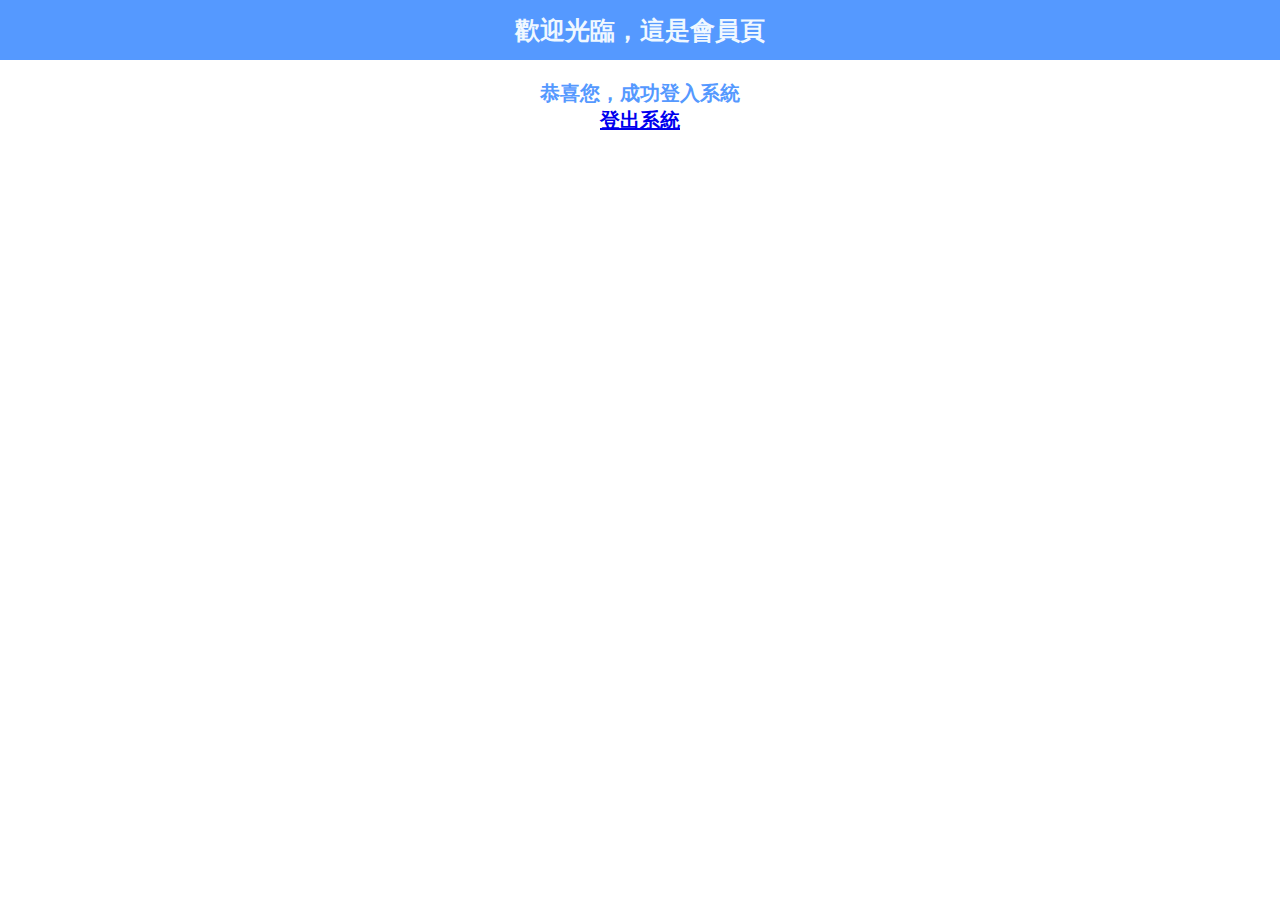
<file: templates/success.html>
<!DOCTYPE html>
<html>

<head>
  <link rel="stylesheet" href="/public/success.css">
  <meta name="viewport" content="width=device-width, initial-scale=1.0" charset="utf-8">
</head>


<body>
  <header class="topbar">
    <span>歡迎光臨，這是會員頁</span>
  </header>
  <section class="form">
    <span>恭喜您，成功登入系統</span>
    <a href="/signout"> 登出系統</span>
  </section>
</body>

</html>
</file>
<file: public/success.css>
body {
  display: block;
  padding: 0;
  margin: 0;
}

.topbar {
  display: flex;
  align-items: center;
  justify-content: center;
  height: 60px;
  font-size: 25px;
  font-weight: bold;
  background-color: #5599FF;
  color: aliceblue;
}

.form {
  display: flex;
  align-items: center;
  justify-content: center;
  flex-direction: column;
  margin-top: 20px;
  color: #5599FF;
  font-size: 20px;
  font-weight: bold;
}
</file>
